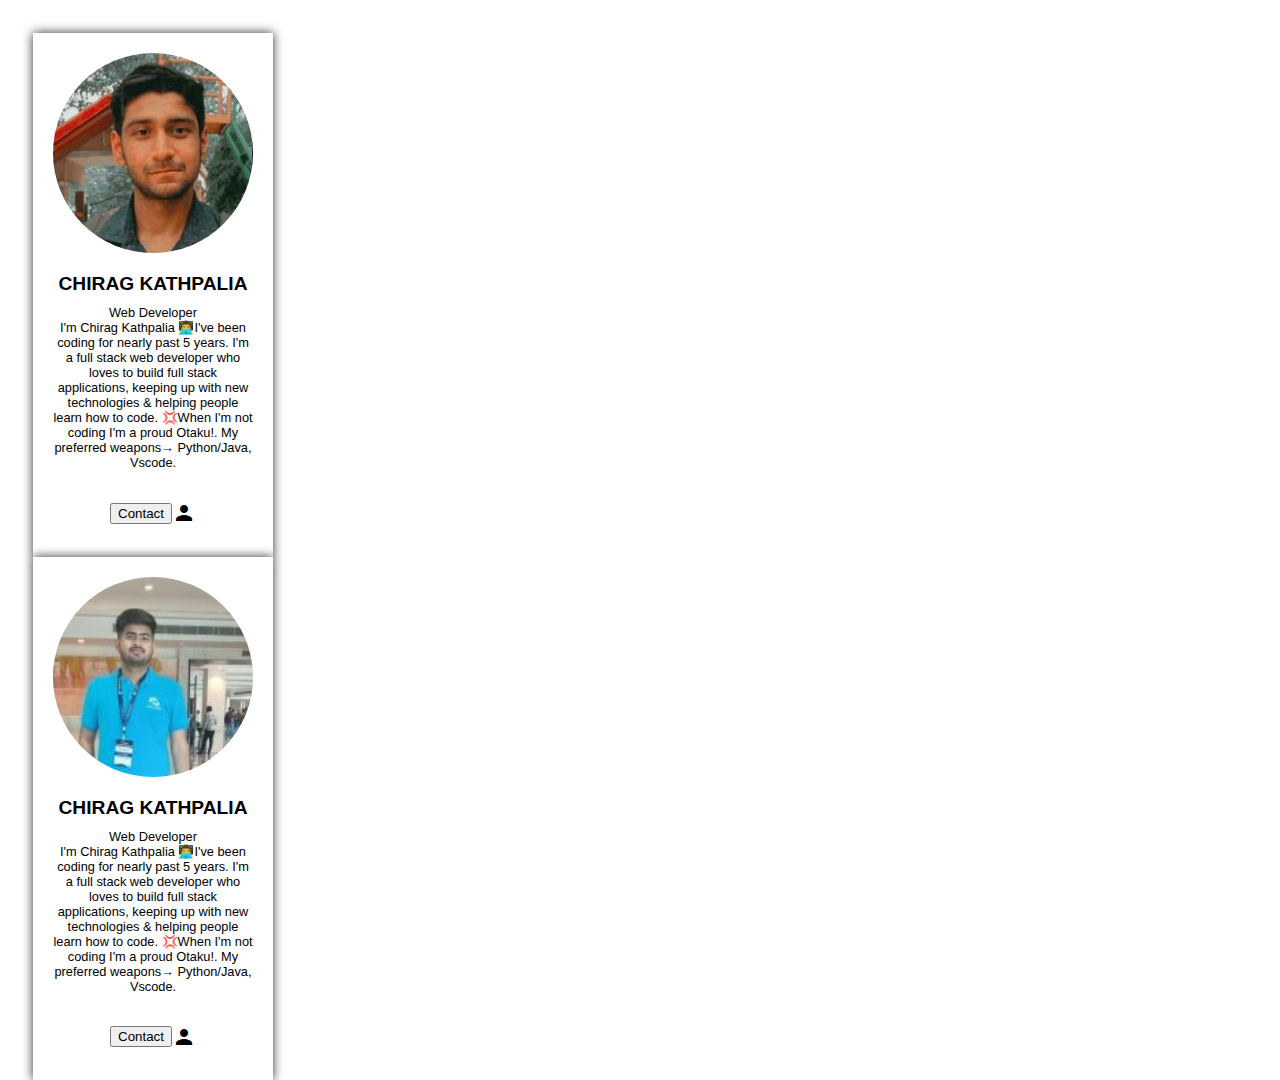
<file: Espresso-main/card.html>
<!DOCTYPE html>
<html lang="en">
<!-- {%load static%} -->
<head>
    <meta charset="UTF-8">
    <title>profile card</title>
    <link href="https://fonts.googleapis.com/icon?family=Material+Icons"
      rel="stylesheet">
<style>
    /* .hero{
        background-color: #ffffff;
        min-height: 40vh;
        width: 80%;
        color: #fff;
        position: relative;
    } */
    .profile{
        position: relative;
        top: 25px;
        left: 25px;
        background-color: rgb(255, 255, 255);
        font-family: sans-serif;
        text-align: center;
        max-width: 200px;
        box-shadow: 0 0 10px rgba(0, 0, 0, 0.832);
        padding: 20px
    }

    .profile__image {
        width: 200px;
        height: 200px;
        object-fit: cover;
        border-radius: 50%;
        margin: 0 auto 20px auto;
        display: block;
        object-position: top;
    }

    .profile__name{
        font-size: 1.2em;
        font-weight: bold;
    }
    .profile__title
    {
        margin-top: 10px;
        margin-bottom: 20px;
        font-size: 0.8em;
    }
    .profile__details {
        display: flex;
        align-items: center;
        justify-content: center;
        font-size: 0.8em;
    }
</style>
</head>

<div class="profile">
    <img src="team/Rishu.jpg" class= "profile__image" alt="me">
    <div class="profile__name" > CHIRAG KATHPALIA</div>
    <div class="profile__title"> Web Developer <br>I'm Chirag Kathpalia

        👨‍💻I've been coding for nearly past 5 years. I'm a full stack web developer who loves to build full stack applications, keeping up with new technologies & helping people learn how to code. 
        
        💢When I'm not coding I'm a proud Otaku!.
        My preferred weapons→ Python/Java, Vscode.</div>
    <div class="profile__details">
        <p><button class="w3-button w3-light-grey w3-block" onclick=""><i class="fa fa-envelope"></i> Contact</button></p>
        <i class="material-icons">person</i></div>
    </div>

<div class="profile">
    <img src="team/Chirag.jpeg" class= "profile__image" alt="me">
    <div class="profile__name" > CHIRAG KATHPALIA</div>
    <div class="profile__title"> Web Developer <br>I'm Chirag Kathpalia

        👨‍💻I've been coding for nearly past 5 years. I'm a full stack web developer who loves to build full stack applications, keeping up with new technologies & helping people learn how to code. 
        
        💢When I'm not coding I'm a proud Otaku!.
        My preferred weapons→ Python/Java, Vscode.</div>
    <div class="profile__details">
        <p><button class="w3-button w3-light-grey w3-block" onclick=""><i class="fa fa-envelope"></i> Contact</button></p>
        <i class="material-icons">person</i></div>
        
</body>
</html>
</file>
